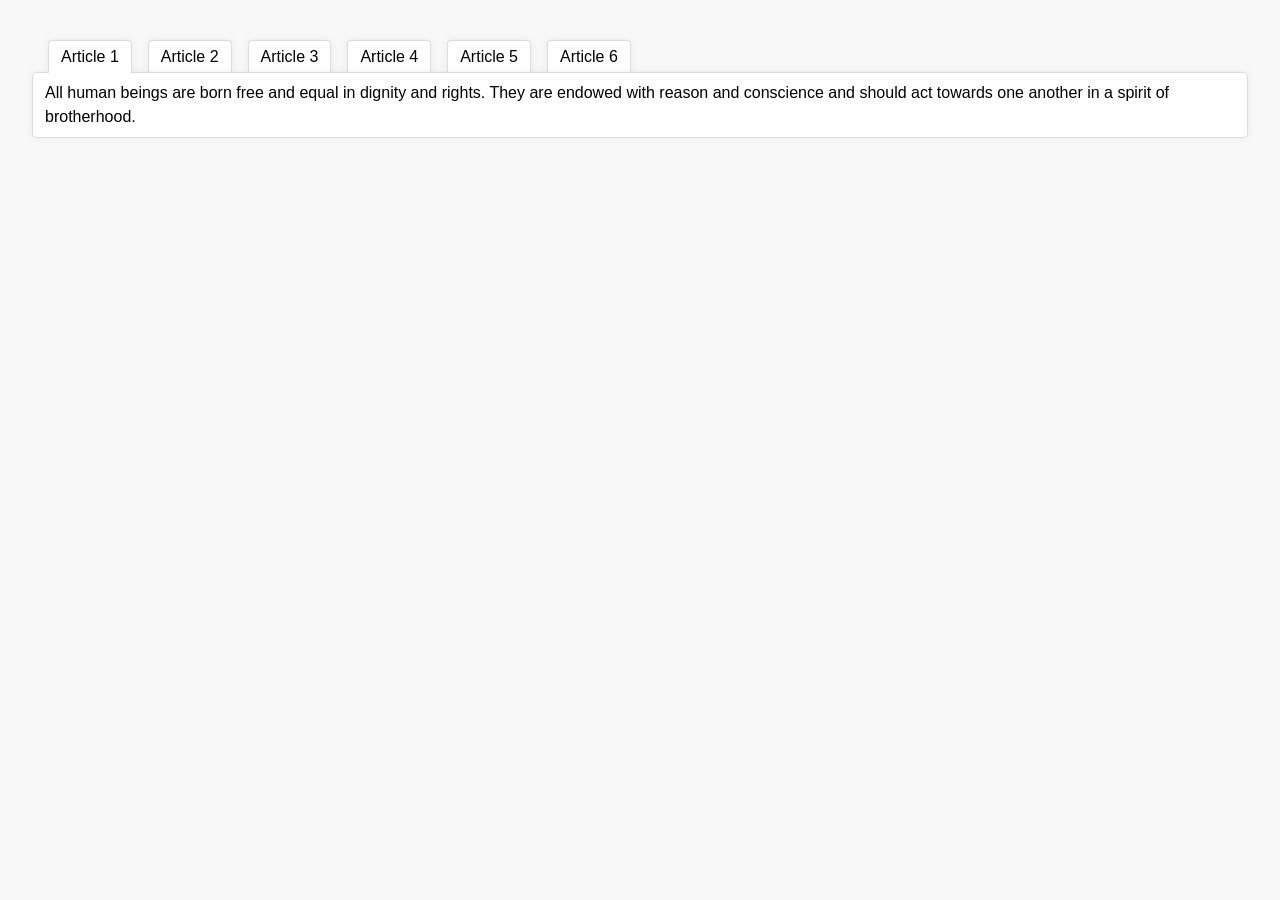
<file: public/example/tabbed-panels.html>
<!DOCTYPE html>
<html>
  <head>
    <title>
      Tabbed panels using CSS
    </title>
    <link rel="stylesheet" type="text/css" href="tabbed-panels.css">
  </head>
  <body>
    <div class="tabbed">
      <input name="tabbed" id="tabbed1" type="radio" checked>
      <section>
        <h1>
          <label for="tabbed1">Article 1</label>
        </h1>
        <div>
          All human beings are born free and equal in dignity and rights. They are endowed with reason and conscience and should act towards one another in a spirit of brotherhood.
        </div>
      </section>
      <input name="tabbed" id="tabbed2" type="radio">
      <section>
        <h1>
          <label for="tabbed2">Article 2</label>
        </h1>
        <div>
          Everyone is entitled to all the rights and freedoms set forth in this Declaration, without distinction of any kind, such as race, colour, sex, language, religion, political or other opinion, national or social origin, property, birth or other status. Furthermore, no distinction shall be made on the basis of the political, jurisdictional or international status of the country or territory to which a person belongs, whether it be independent, trust, non-self-governing or under any other limitation of sovereignty.
        </div>
      </section>
      <input name="tabbed" id="tabbed3" type="radio">
      <section>
        <h1>
          <label for="tabbed3">Article 3</label>
        </h1>
        <div>
          Everyone has the right to life, liberty and security of person.
        </div>
      </section>
      <input name="tabbed" id="tabbed4" type="radio">
      <section>
        <h1>
          <label for="tabbed4">Article 4</label>
        </h1>
        <div>
          No one shall be held in slavery or servitude; slavery and the slave trade shall be prohibited in all their forms.
        </div>
      </section>
      <input name="tabbed" id="tabbed5" type="radio">
      <section>
        <h1>
          <label for="tabbed5">Article 5</label>
        </h1>
        <div>
          No one shall be subjected to torture or to cruel, inhuman or degrading treatment or punishment.
        </div>
      </section>
      <input name="tabbed" id="tabbed6" type="radio">
      <section>
        <h1>
          <label for="tabbed6">Article 6</label>
        </h1>
        <div>
          Everyone has the right to recognition everywhere as a person before the law.
        </div>
      </section>
    </div>
  </body>
</html>
</file>
<file: public/example/tabbed-panels.css>
body{
  padding     : 1.5em;
  background  : #f8f8f8;
  font-family : sans-serif;
  line-height : 1.5;
}

.tabbed{
  float : left;
  width : 100%;
}

.tabbed > input{
  display : none;
}

.tabbed > section > h1{
  float       : left;
  box-sizing  : border-box;
  margin      : 0;
  padding     : 0.5em 0.5em 0;
  overflow    : hidden;
  font-size   : 1em;
  font-weight : normal;
}

.tabbed > input:first-child + section > h1{
  padding-left : 1em;
}

.tabbed > section > h1 > label{
  display                 : block;
  padding                 : 0.25em 0.75em;
  border                  : 1px solid #ddd;
  border-bottom           : none;
  border-top-left-radius  : 4px;
  border-top-right-radius : 4px;
  box-shadow              : 0 0 0.5em rgba(0,0,0,0.0625);
  background              : #fff;
  cursor                  : pointer;
     -moz-user-select     : none;
      -ms-user-select     : none;
  -webkit-user-select     : none;
}

.tabbed > section > div{
  position      : relative;
  z-index       : 1;
  float         : right;
  box-sizing    : border-box;
  width         : 100%;
  margin        : 2.5em 0 0 -100%;
  padding       : 0.5em 0.75em;
  border        : 1px solid #ddd;
  border-radius : 4px;
  box-shadow    : 0 0 0.5em rgba(0,0,0,0.0625);
  background    : #fff;
}

.tabbed > input:checked + section > h1{
  position : relative;
  z-index  : 2;
}

.tabbed > input:not(:checked) + section > div{
  display : none;
}
</file>
